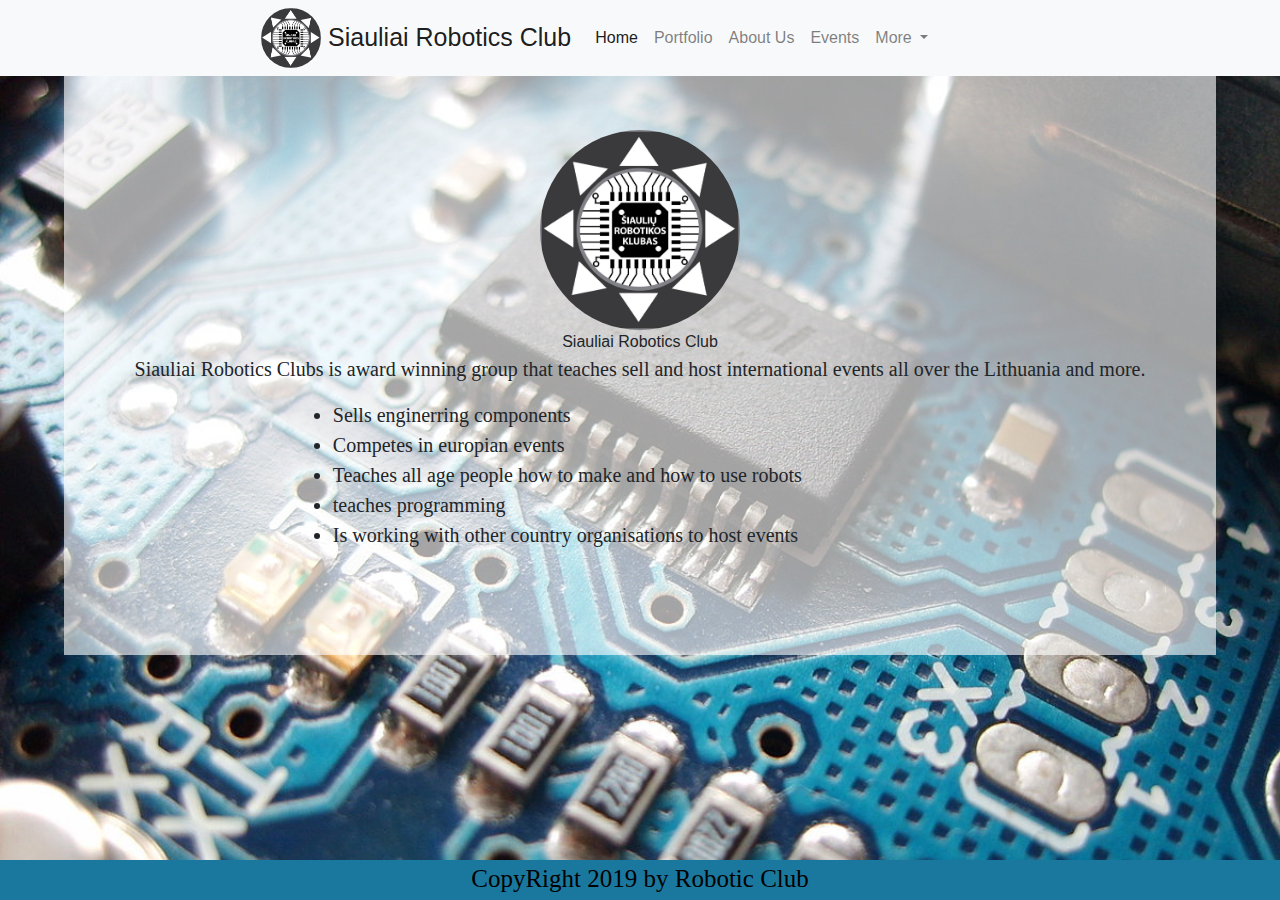
<file: Index.html>
<!doctype html>
<html lang="en">
<head>
<meta charset="utf-8">
<meta http-equiv="X-UA-Compatible" content="IE=edge">
<meta name="viewport" content="width=device-width, initial-scale=1.0">
<title>Siauliai Robotics Club</title>
<link href="css/bootstrap-4.3.1.css" rel="stylesheet" type="text/css">
<link href="css/styles.css" rel="stylesheet" type="text/css">
<!--The following script tag downloads a font from the Adobe Edge Web Fonts server for use within the web page. We recommend that you do not modify it.--><script>var __adobewebfontsappname__="dreamweaver"</script><script src="http://use.edgefonts.net/allerta:n4:default;asap:n4:default;amaranth:n4:default.js" ></script>
</head>

<body style="padding-top: 55px">
<nav class="navbar fixed-top navbar-expand-lg navbar-light bg-light">
	<div class="nawlogo">
	<img src="css/images/logo.jpg" width=60 height=60 alt="logoimg"/>
	</div>
	<a class="navbar-brand" href="Index.html">Siauliai Robotics Club</a>
	  <button class="navbar-toggler" type="button" data-toggle="collapse" data-target="#navbarSupportedContent1" aria-controls="navbarSupportedContent1" aria-expanded="false" aria-label="Toggle navigation"> <span class="navbar-toggler-icon"></span> </button>
	  <div class="collapse navbar-collapse" id="navbarSupportedContent1">
	    <ul class="navbar-nav mr-auto">
	      <li class="nav-item active"> <a class="nav-link" href="Index.html">Home<span class="sr-only">(current)</span></a> </li>
	      <li class="nav-item"> <a class="nav-link" href="Portfolio.html">Portfolio</a> </li>
			<li class="nav-item"><a class="nav-link" href="AboutUs.html">About Us</a> </li>
			<li class="nav-item"><a class="nav-link" href="Events.html">Events</a> </li>
	      <li class="nav-item dropdown"><a class="nav-link dropdown-toggle" href="#" id="navbarDropdown1" role="button" data-toggle="dropdown" aria-haspopup="true" aria-expanded="false"> More </a>
	        <div class="dropdown-menu" aria-labelledby="navbarDropdown1">
				<a class="dropdown-item" href="WeSell.html">We Sell</a>
				<a class="dropdown-item" href="Contact.html">Contacts</a>
            <a class="dropdown-item" href="Robots.html">Robots</a> </div>
          </li>
	      
        </ul>
	   
  </div>
</nav>
<div id="main">
	<div id="img">
	 <img src="css/images/logo.jpg" width=200 height=200 alt="logoimg"/>
	</div>
	<div class="mainpagae">
  
	
<header>Siauliai Robotics Club</header>
		<p>Siauliai Robotics Clubs is award winning group that teaches sell and host international events all over the Lithuania and more.
			
	</p>
		
	<div id="list">
	<ul>
		<li>Sells enginerring components</li>
		<li>Competes in europian events</li>
		<li>Teaches all age people how to make and how to use robots</li>
		<li>teaches programming</li>
		<li>Is working with other country organisations to host events</li>
	</ul>
	</div>
	</div>
</div>

<script src="js/jquery-3.3.1.min.js"></script>
<script src="js/popper.min.js"></script>
<script src="js/bootstrap-4.3.1.js"></script>
	<footer>CopyRight 2019 by Robotic Club</footer>
</body>
</html>
</file>
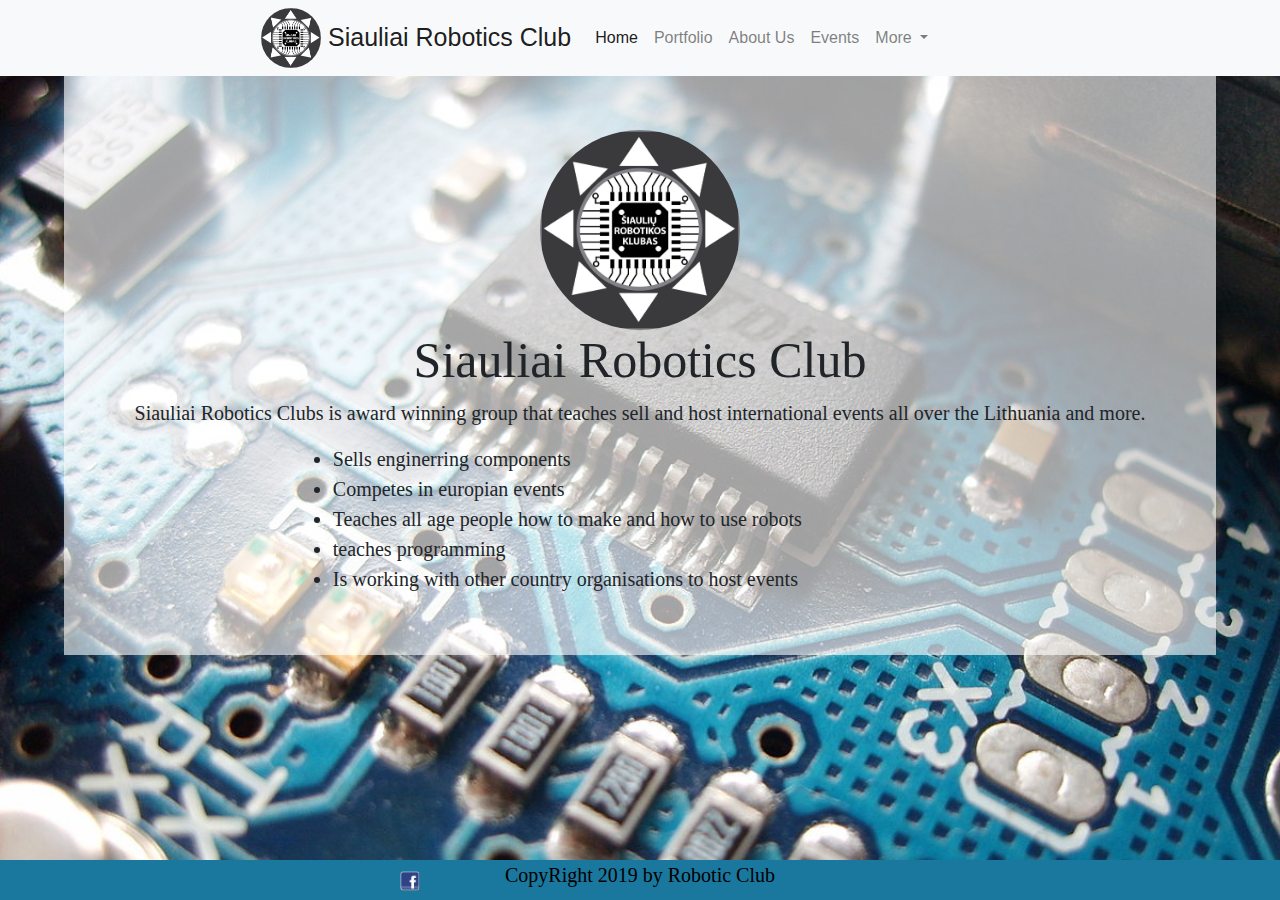
<file: index.html>
<!doctype html>
<html lang="en">
<head>
<meta charset="utf-8">
<meta http-equiv="X-UA-Compatible" content="IE=edge">
<meta name="viewport" content="width=device-width, initial-scale=1.0">
<title>Siauliai Robotics Club</title>
<link href="css/bootstrap-4.3.1.css" rel="stylesheet" type="text/css">
<link href="css/styles.css" rel="stylesheet" type="text/css">
<!--The following script tag downloads a font from the Adobe Edge Web Fonts server for use within the web page. We recommend that you do not modify it.--><script>var __adobewebfontsappname__="dreamweaver"</script><script src="http://use.edgefonts.net/allerta:n4:default;asap:n4:default;amaranth:n4:default.js" ></script>
</head>

<body style="padding-top: 55px">
<nav class="navbar fixed-top navbar-expand-lg navbar-light bg-light">
	<div class="nawlogo">
	<img src="css/images/logo.jpg" width=60 height=60 alt="logoimg"/>
	</div>
	<a class="navbar-brand" href="index.html">Siauliai Robotics Club</a>
	  <button class="navbar-toggler" type="button" data-toggle="collapse" data-target="#navbarSupportedContent1" aria-controls="navbarSupportedContent1" aria-expanded="false" aria-label="Toggle navigation"> <span class="navbar-toggler-icon"></span> </button>
	  <div class="collapse navbar-collapse" id="navbarSupportedContent1">
	    <ul class="navbar-nav mr-auto">
	      <li class="nav-item active"> <a class="nav-link" href="index.html">Home<span class="sr-only">(current)</span></a> </li>
	      <li class="nav-item"> <a class="nav-link" href="Portfolio.html">Portfolio</a> </li>
			<li class="nav-item"><a class="nav-link" href="AboutUs.html">About Us</a> </li>
			<li class="nav-item"><a class="nav-link" href="Events.html">Events</a> </li>
	      <li class="nav-item dropdown"><a class="nav-link dropdown-toggle" href="#" id="navbarDropdown1" role="button" data-toggle="dropdown" aria-haspopup="true" aria-expanded="false"> More </a>
	        <div class="dropdown-menu" aria-labelledby="navbarDropdown1">
				<a class="dropdown-item" href="WeSell.html">We Sell</a>
				<a class="dropdown-item" href="Contact.html">Contacts</a>
            <a class="dropdown-item" href="Robots.html">Robots</a> </div>
          </li>
	      
        </ul>
	   
  </div>
</nav>
<div id="main">
	<div id="img">
	 <img src="css/images/logo.jpg" width=200 height=200 alt="logoimg"/>
	</div>
	<div class="mainpagae">
  
	
		<header><h2>Siauliai Robotics Club</h2></header>
		<p>Siauliai Robotics Clubs is award winning group that teaches sell and host international events all over the Lithuania and more.
			
	</p>
		
	<div id="list">
	<ul>
		<li>Sells enginerring components</li>
		<li>Competes in europian events</li>
		<li>Teaches all age people how to make and how to use robots</li>
		<li>teaches programming</li>
		<li>Is working with other country organisations to host events</li>
	</ul>
	</div>
	</div>
</div>

<script src="js/jquery-3.3.1.min.js"></script>
<script src="js/popper.min.js"></script>
<script src="js/bootstrap-4.3.1.js"></script>
		<footer>
			
		<div class="fblogo"><a href = "https://www.facebook.com/fakeclubas/"><img src="css/fblogo.png" width="20" height="20"></a>
		</div>
			<p>CopyRight 2019 by Robotic Club</p>
			</footer>
			
</body>
</html>
</file>
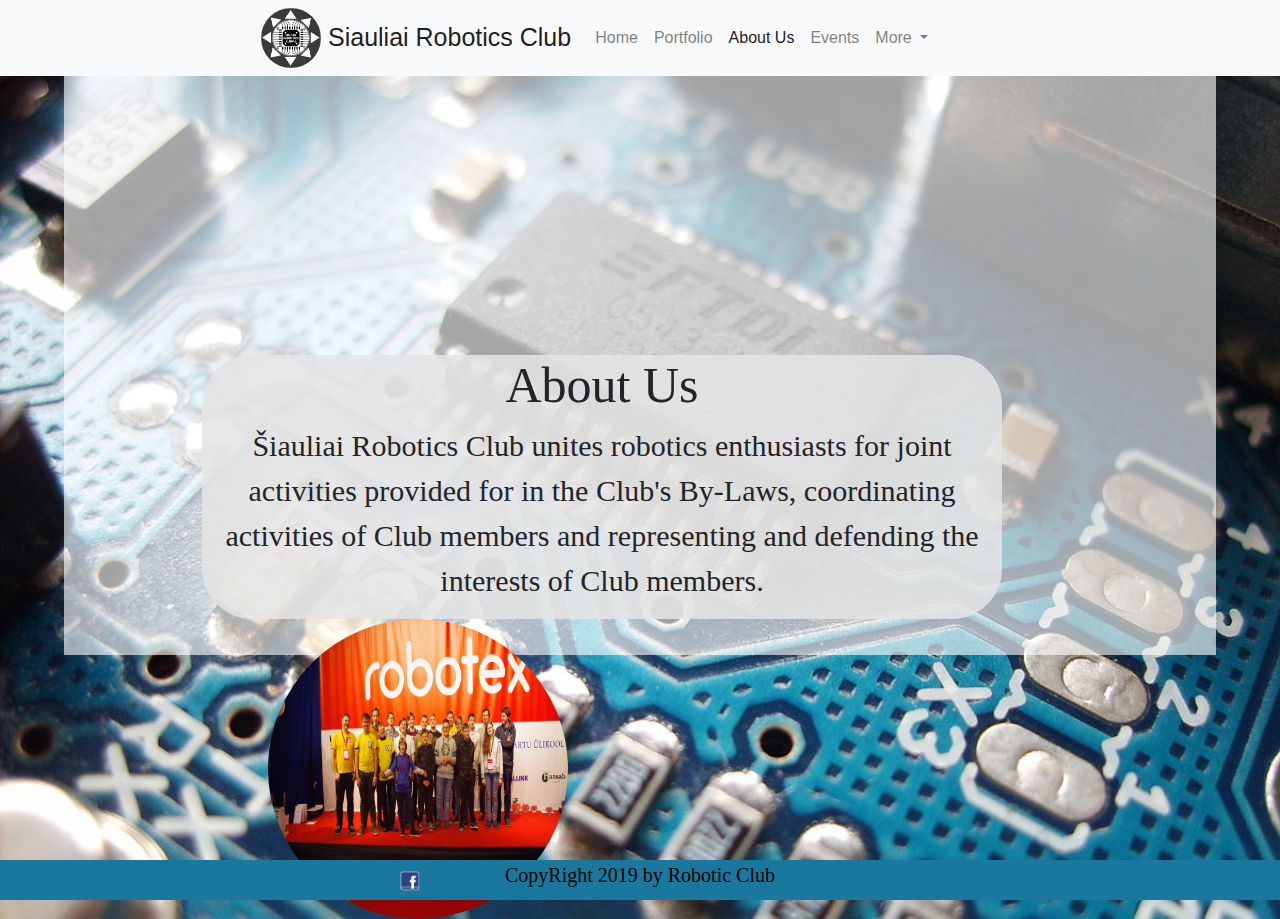
<file: AboutUs.html>
<!doctype html>
<html lang="en">
<head>
<meta charset="utf-8">
<meta http-equiv="X-UA-Compatible" content="IE=edge">
<meta name="viewport" content="width=device-width, initial-scale=1.0">
<title>About Us</title>
<link href="css/bootstrap-4.3.1.css" rel="stylesheet" type="text/css">
<link href="css/styles.css" rel="stylesheet" type="text/css">
</head>

<body style="padding-top: 55px">
<nav class="navbar fixed-top navbar-expand-lg navbar-light bg-light"> 
	<div class="nawlogo">
	<img src="css/images/logo.jpg" width=60 height=60 alt="logoimg"/>
	</div>
	<a class="navbar-brand" href="index.html">Siauliai Robotics Club</a>
	  <button class="navbar-toggler" type="button" data-toggle="collapse" data-target="#navbarSupportedContent1" aria-controls="navbarSupportedContent1" aria-expanded="false" aria-label="Toggle navigation"> <span class="navbar-toggler-icon"></span> </button>
	  <div class="collapse navbar-collapse" id="navbarSupportedContent1">
	    <ul class="navbar-nav mr-auto">
	      <li class="nav-item"><a class="nav-link" href="index.html">Home <span class="sr-only">(current)</span></a> </li>
	      <li class="nav-item"><a class="nav-link" href="Portfolio.html">Portfolio</a> </li>
			<li class="nav-item active"><a class="nav-link" href="AboutUs.html">About Us</a> </li>
			<li class="nav-item"><a class="nav-link" href="Events.html">Events</a> </li>
	      <li class="nav-item dropdown"> <a class="nav-link dropdown-toggle" href="#" id="navbarDropdown1" role="button" data-toggle="dropdown" aria-haspopup="true" aria-expanded="false"> More </a>
	        <div class="dropdown-menu" aria-labelledby="navbarDropdown1">
				<a class="dropdown-item" href="WeSell.html">We Sell</a>
				<a class="dropdown-item" href="Contact.html">Contacts</a>
            <a class="dropdown-item" href="Robots.html">Robots</a> </div>
          </li>
	      
        </ul>
	   
  </div>
</nav>
<div id="main">
	
	
	<div class="About">
		
		<header><h2>About Us</h2></header>
<p>Šiauliai Robotics Club unites robotics enthusiasts
 for joint activities provided for in the Club's By-Laws,
 coordinating activities of Club members and representing
 and defending the interests of Club members.</p>
	</div>
	
		<div id= "logo">
  <img src="css/images/team.jpg" width=300 height=300 alt="imglogo"/>
	</div>
	</div>



<script src="js/jquery-3.3.1.min.js"></script>
<script src="js/popper.min.js"></script>
<script src="js/bootstrap-4.3.1.js"></script>
		<footer>
			
		<div class="fblogo"><a href = "https://www.facebook.com/fakeclubas/"><img src="css/fblogo.png" width="20" height="20"></a>
		</div>
			<p>CopyRight 2019 by Robotic Club</p>
			</footer>
			
</body>
</html>
</file>
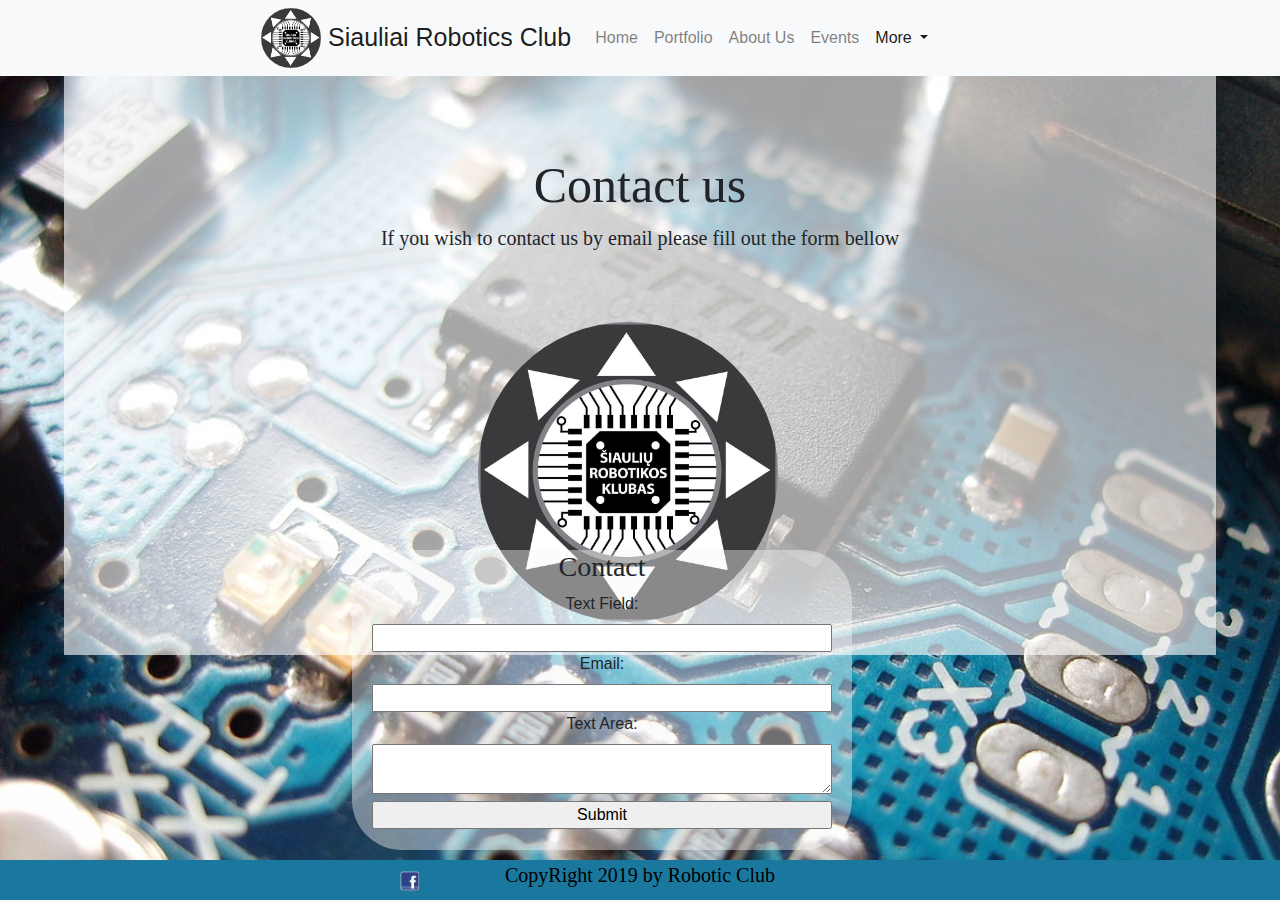
<file: Contact.html>
<!doctype html>
<html lang="en">
<head>
<meta charset="utf-8">
<meta http-equiv="X-UA-Compatible" content="IE=edge">
<meta name="viewport" content="width=device-width, initial-scale=1.0">
<title>Contact</title>
<link href="css/bootstrap-4.3.1.css" rel="stylesheet" type="text/css">
<link href="css/styles.css" rel="stylesheet" type="text/css">
</head>

<body style="padding-top: 55px">
<nav class="navbar fixed-top navbar-expand-lg navbar-light bg-light">
	<div class="nawlogo">
	<img src="css/images/logo.jpg" width=60 height=60 alt="logoimg"/>
	</div>
	<a class="navbar-brand" href="index.html">Siauliai Robotics Club</a>
	  <button class="navbar-toggler" type="button" data-toggle="collapse" data-target="#navbarSupportedContent1" aria-controls="navbarSupportedContent1" aria-expanded="false" aria-label="Toggle navigation"> <span class="navbar-toggler-icon"></span> </button>
	  <div class="collapse navbar-collapse" id="navbarSupportedContent1">
	    <ul class="navbar-nav mr-auto">
	      <li class="nav-item"> <a class="nav-link" href="index.html">Home <span class="sr-only">(current)</span></a> </li>
	      <li class="nav-item"> <a class="nav-link" href="Portfolio.html">Portfolio</a> </li>
			<li class="nav-item"> <a class="nav-link" href="AboutUs.html">About Us</a> </li>
			<li class="nav-item"> <a class="nav-link" href="Events.html">Events</a> </li>
	      <li class="nav-item dropdown active"> <a class="nav-link dropdown-toggle" href="#" id="navbarDropdown1" role="button" data-toggle="dropdown" aria-haspopup="true" aria-expanded="false"> More </a>
	        <div class="dropdown-menu" aria-labelledby="navbarDropdown1">
				<a class="dropdown-item" href="WeSell.html">We Sell</a>
				<a class="dropdown-item" href="Contact.html">Contacts</a>
            <a class="dropdown-item" href="Robots.html">Robots</a> </div>
          </li>
	      
        </ul>
	   
  </div>
</nav>
<div id="main">
	
	<header>
		<div class="cu">
		<h2>Contact us</h2>
		</div>
	</header>
	
	<div class="contactbelow">
		<p>If you wish to contact us by email please fill out the form bellow</p>
	</div>
	
	<div class="img4">
	<img src="css/images/logo.jpg" width=300 height=300 alt="img5"/>
	</div>
	<div class="contatc1">
	<h3>Contact</h3>
	<form action = "Contact.html" id ="form1" name = "form1" method="post">
	  <label for="name">Text Field:</label>
		<br>
      <input name="name" type="text" required="required" class="contact" id="name" form="form1">
		<br>
      <label for="email">Email:</label>
		<br>
      <input type="email" class="contact" name="email" id="email">
		<br>
<label for="comments">Text Area:</label>
		<br>
      <textarea name="comments" cols="5" required="required" class="contact" id="comments" form="form1"></textarea>
		<br>
		<input name="submit" type="submit" class="contact" id="submit" form="form1" value="Submit">
		<br>
	</form>
	</div>
	
	</div>
  


<script src="js/jquery-3.3.1.min.js"></script>
<script src="js/popper.min.js"></script>
<script src="js/bootstrap-4.3.1.js"></script>
<footer>
			
		<div class="fblogo"><a href = "https://www.facebook.com/fakeclubas/"><img src="css/fblogo.png" width="20" height="20"></a>
		</div>
			<p>CopyRight 2019 by Robotic Club</p>
			</footer>
			
</body>
</html>
</file>
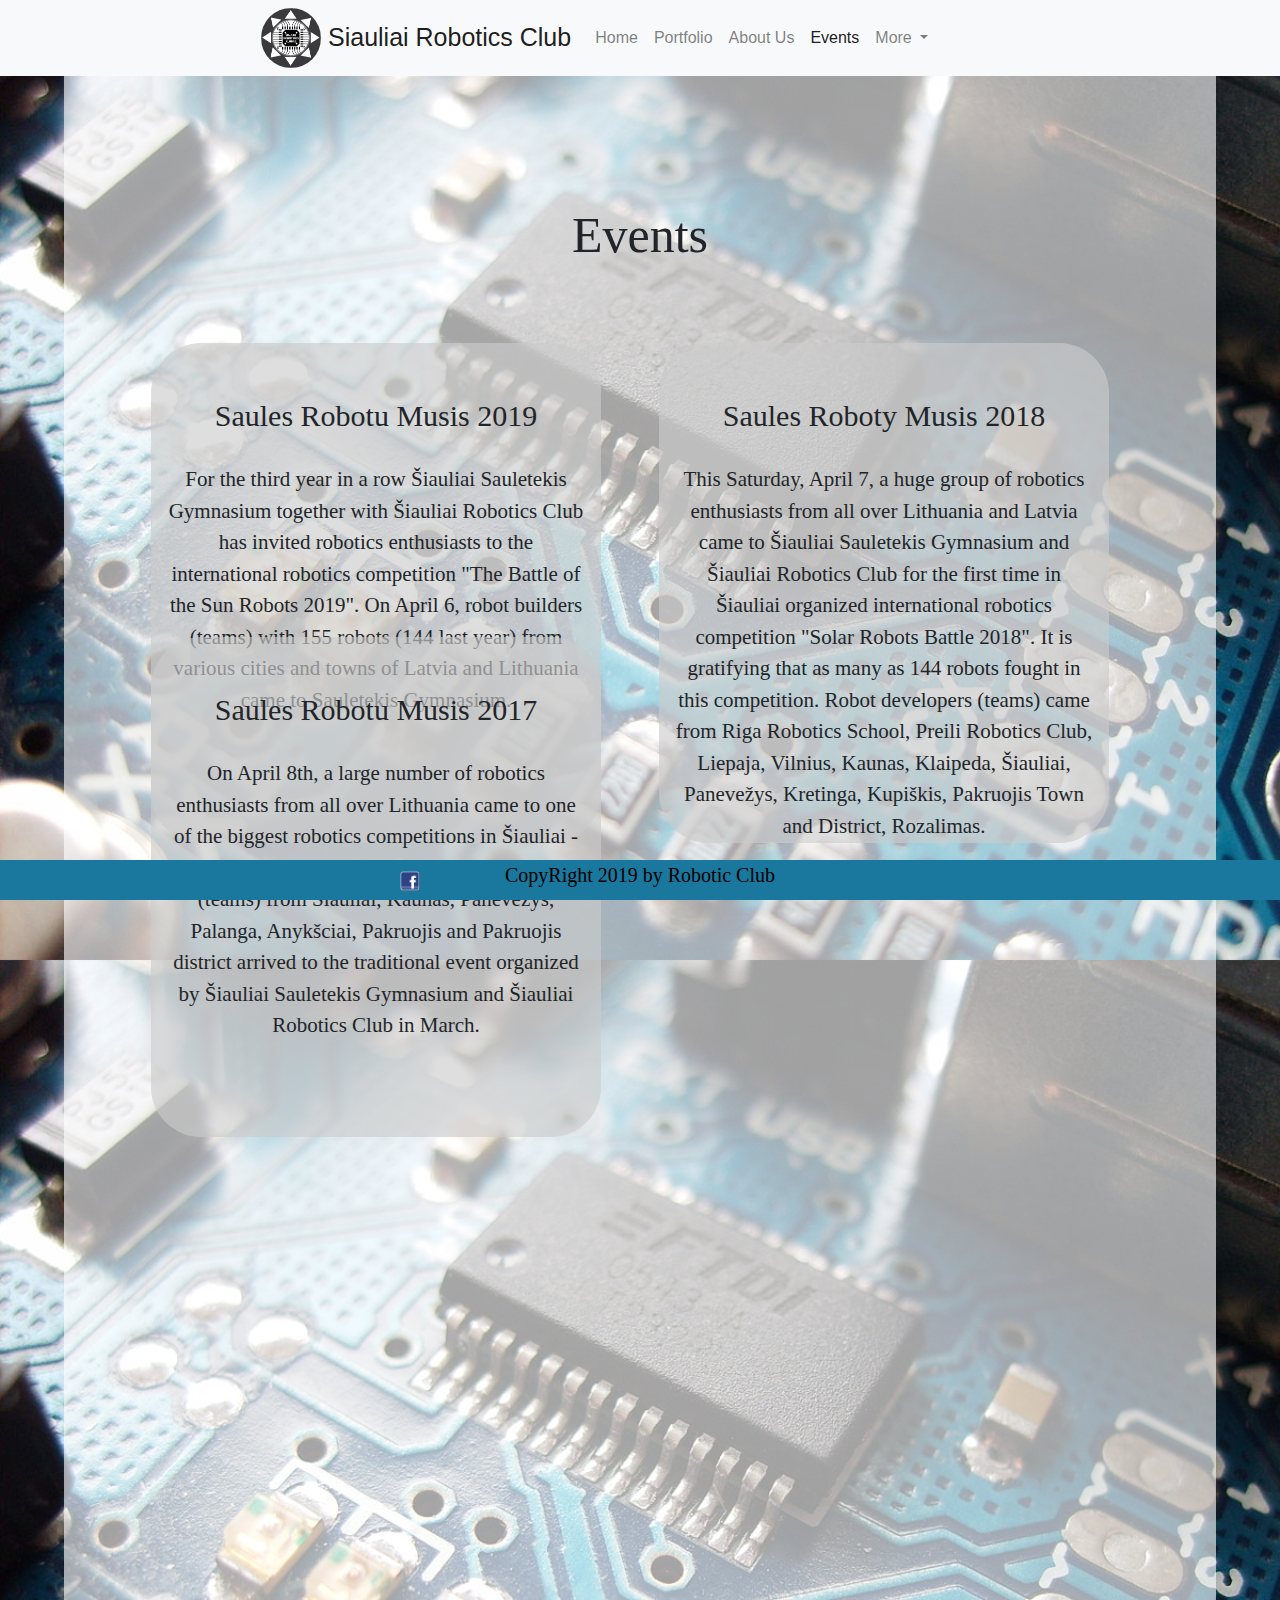
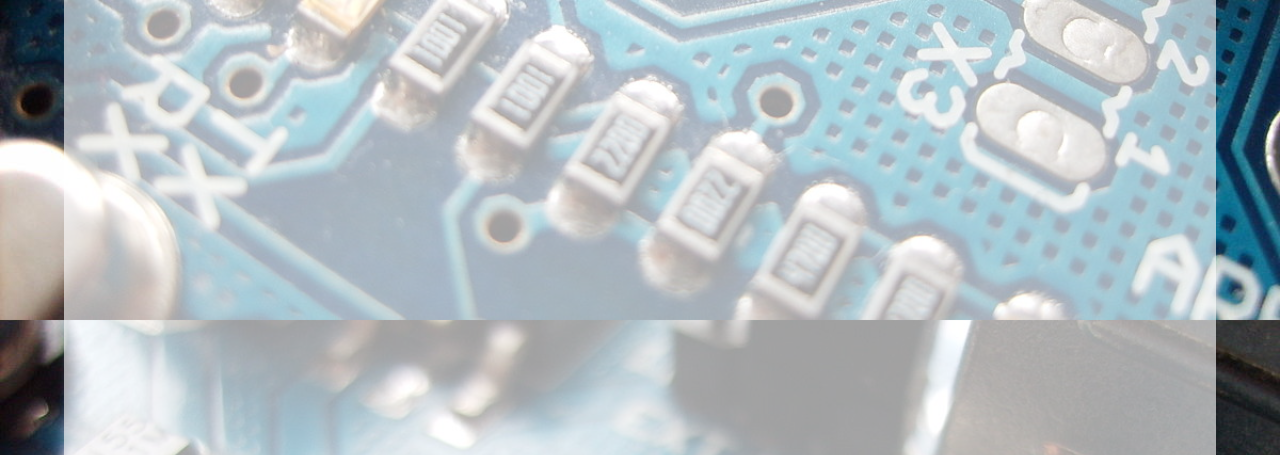
<file: Events.html>
<!doctype html>
<html lang="en">
<head>
<meta charset="utf-8">
<meta http-equiv="X-UA-Compatible" content="IE=edge">
<meta name="viewport" content="width=device-width, initial-scale=1.0">
<title>Events</title>
<link href="css/bootstrap-4.3.1.css" rel="stylesheet" type="text/css">
<link href="css/styles.css" rel="stylesheet" type="text/css">
<!--The following script tag downloads a font from the Adobe Edge Web Fonts server for use within the web page. We recommend that you do not modify it.-->
<script>var __adobewebfontsappname__="dreamweaver"</script>
<script src="http://use.edgefonts.net/aclonica:n4:default.js" ></script>

</head>

<body style="padding-top: 55px">
<nav class="navbar fixed-top navbar-expand-lg navbar-light bg-light">
	<div class="nawlogo">
	<img src="css/images/logo.jpg" width=60 height=60 alt="logoimg"/>
	</div>
	<a class="navbar-brand" href="index.html">Siauliai Robotics Club</a>
	  <button class="navbar-toggler" type="button" data-toggle="collapse" data-target="#navbarSupportedContent1" aria-controls="navbarSupportedContent1" aria-expanded="false" aria-label="Toggle navigation"> <span class="navbar-toggler-icon"></span> </button>
	  <div class="collapse navbar-collapse" id="navbarSupportedContent1">
	    <ul class="navbar-nav mr-auto">
	      <li class="nav-item"> <a class="nav-link" href="index.html">Home <span class="sr-only">(current)</span></a> </li>
	      <li class="nav-item"> <a class="nav-link" href="Portfolio.html">Portfolio</a> </li>
			<li class="nav-item"> <a class="nav-link" href="AboutUs.html">About Us</a> </li>
			<li class="nav-item active"> <a class="nav-link" href="Events.html">Events</a> </li>
	      <li class="nav-item dropdown"> <a class="nav-link dropdown-toggle" href="#" id="navbarDropdown1" role="button" data-toggle="dropdown" aria-haspopup="true" aria-expanded="false"> More </a>
	        <div class="dropdown-menu" aria-labelledby="navbarDropdown1">
				<a class="dropdown-item" href="WeSell.html">We Sell</a>
				<a class="dropdown-item" href="Contact.html">Contacts</a>
            <a class="dropdown-item" href="Robots.html">Robots</a> </div>
          </li>
	      
        </ul>
	   
  </div>
</nav>
	

	
	<div id="main1">
		
			<header><h2>Events</h2></header>
		
		
		
		<div class="row">
<div class="col">
	
<h3>Saules Robotu Musis 2019</h3>
<p>For the third year in a row Šiauliai Sauletekis Gymnasium together
 with Šiauliai Robotics Club has invited robotics enthusiasts to the
 international robotics competition "The Battle of the Sun Robots 2019".
 On April 6, robot builders (teams) with 155 robots (144 last year) from
 various cities and towns of Latvia and Lithuania came to Sauletekis Gymnasium.</p>
	
		</div>
		<div class="col">
<h3>Saules Roboty Musis 2018</h3>
<p>

This Saturday, April 7, a huge group of robotics enthusiasts from all over Lithuania
 and Latvia came to Šiauliai Sauletekis Gymnasium and Šiauliai Robotics Club for the
 first time in Šiauliai organized international robotics competition "Solar Robots
 Battle 2018". It is gratifying that as many as 144 robots fought in this competition.
 Robot developers (teams) came from Riga Robotics School, Preili Robotics Club, Liepaja,
 Vilnius, Kaunas, Klaipeda, Šiauliai, Panevežys, Kretinga, Kupiškis, Pakruojis Town and
 District, Rozalimas.</p>
			
		</div>
			<div class="col">
			<h3>Saules Robotu Musis 2017</h3>
<p> On April 8th, a large number of robotics enthusiasts from all over Lithuania came
 to one of the biggest robotics competitions in Šiauliai - “Solar Robot Battle 2017”.
 62 robotics creators (teams) from Šiauliai, Kaunas, Panevežys, Palanga, Anykšciai,
 Pakruojis and Pakruojis district arrived to the traditional event organized by Šiauliai 
Sauletekis Gymnasium and Šiauliai Robotics Club in March.
 </p>
				
			</div>


		</div>
	</div>

	

<script src="js/jquery-3.3.1.min.js"></script>
<script src="js/popper.min.js"></script>
<script src="js/bootstrap-4.3.1.js"></script>
		<footer>
			
		<div class="fblogo"><a href = "https://www.facebook.com/fakeclubas/"><img src="css/fblogo.png" width="20" height="20"></a>
		</div>
			<p>CopyRight 2019 by Robotic Club</p>
			</footer>
			
</body>
</html>
</file>
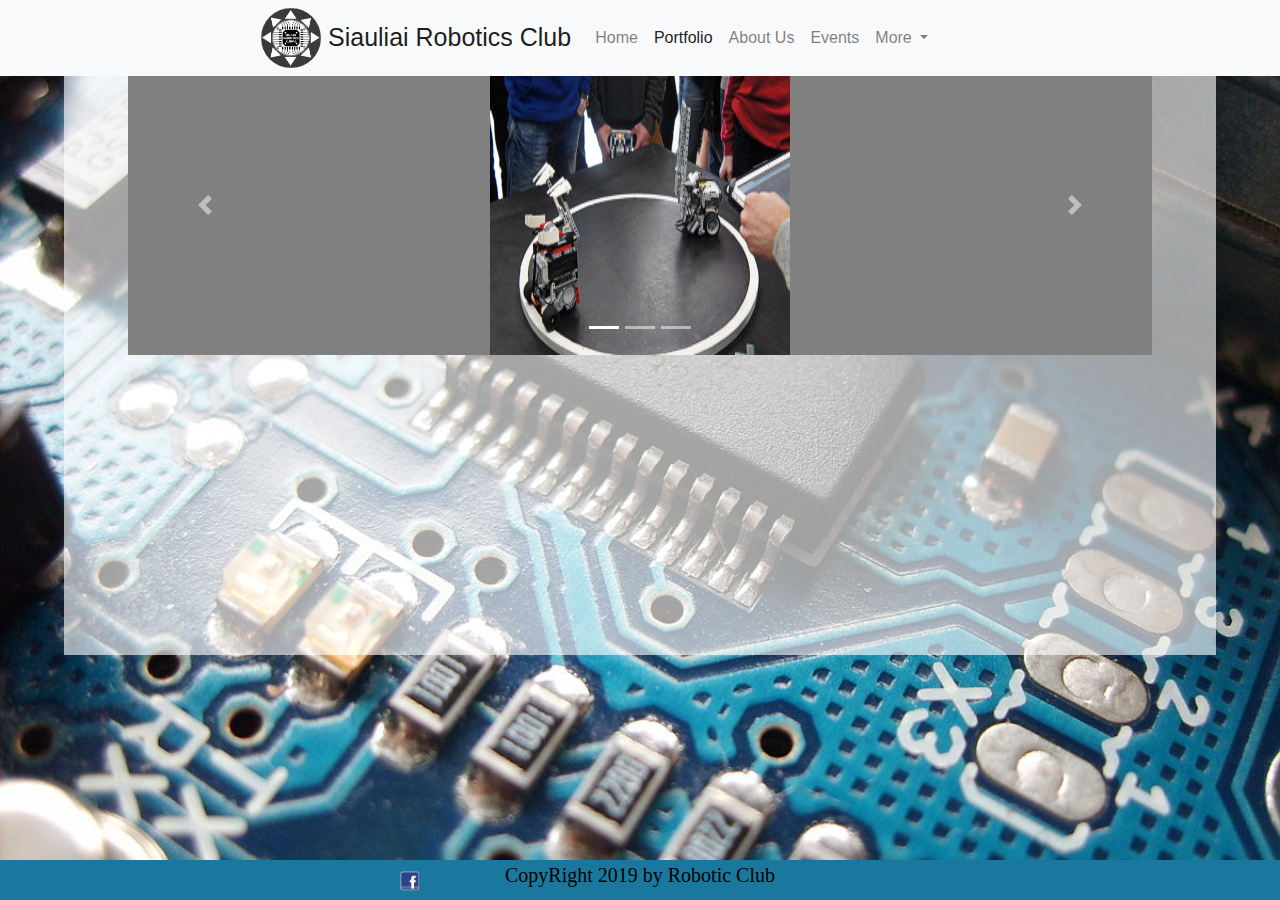
<file: Portfolio.html>
<!doctype html>
<html lang="en">
<head>
<meta charset="utf-8">
<meta http-equiv="X-UA-Compatible" content="IE=edge">
<meta name="viewport" content="width=device-width, initial-scale=1.0">
<title>Social Media</title>
<link href="css/bootstrap-4.3.1.css" rel="stylesheet" type="text/css">
<link href="css/styles.css" rel="stylesheet" type="text/css">
</head>

<body style="padding-top: 55px">
<nav class="navbar fixed-top navbar-expand-lg navbar-light bg-light"> 
	
	<div class="nawlogo">
	<img src="css/images/logo.jpg" width="60" height="60" alt="logoimg"/>
	</div>
	<a class="navbar-brand" href="index.html">Siauliai Robotics Club</a>
	  <button class="navbar-toggler" type="button" data-toggle="collapse" data-target="#navbarSupportedContent1" aria-controls="navbarSupportedContent1" aria-expanded="false" aria-label="Toggle navigation"> <span class="navbar-toggler-icon"></span> </button>
	  <div class="collapse navbar-collapse" id="navbarSupportedContent1">
	    <ul class="navbar-nav mr-auto">
	      <li class="nav-item"> <a class="nav-link" href="index.html">Home <span class="sr-only">(current)</span></a> </li>
	      <li class="nav-item active"> <a class="nav-link" href="Portfolio.html">Portfolio</a> </li>
			<li class="nav-item"> <a class="nav-link" href="AboutUs.html">About Us</a> </li>
			<li class="nav-item"> <a class="nav-link" href="Events.html">Events</a> </li>
	      <li class="nav-item dropdown"> <a class="nav-link dropdown-toggle" href="#" id="navbarDropdown1" role="button" data-toggle="dropdown" aria-haspopup="true" aria-expanded="false"> More </a>
	        <div class="dropdown-menu" aria-labelledby="navbarDropdown1">
				<a class="dropdown-item" href="WeSell.html">We Sell</a>
				<a class="dropdown-item" href="Contact.html">Contacts</a>
            <a class="dropdown-item" href="Robots.html">Robots</a> </div>
          </li>
	      
        </ul>
	   
  </div>
</nav>
<div id="main">
	
	<div id="carouselExampleIndicators1" class="carousel slide" data-ride="carousel" style="background-color: grey">
	  <ol class="carousel-indicators">
	    <li data-target="#carouselExampleIndicators1" data-slide-to="0" class="active"></li>
	    <li data-target="#carouselExampleIndicators1" data-slide-to="1"></li>
	    <li data-target="#carouselExampleIndicators1" data-slide-to="2"></li>
  </ol>
	  <div class="carousel-inner" role="listbox">
	    <div class="carousel-item active"> <img class="d-block mx-auto" src="css/images/2robots.jpg" width="300" height="300" alt="First slide">
	      <div class="carousel-caption">
	        
	      
          </div>
        </div>
	    <div class="carousel-item"> <img class="d-block mx-auto" src="css/images/alotofrobots.jpg" width="300" height="300"  alt="Second slide">
	      <div class="carousel-caption">
	        
	     
          </div>
        </div>
	    <div class="carousel-item"> <img class="d-block mx-auto" src="css/images/robot1.jpg" width="300" height="300" alt="Third slide">
	      <div class="carousel-caption">
	        
	        
          </div>
        </div>
  </div>
	  <a class="carousel-control-prev" href="#carouselExampleIndicators1" role="button" data-slide="prev"> <span class="carousel-control-prev-icon" aria-hidden="true"></span> <span class="sr-only">Previous</span> </a> <a class="carousel-control-next" href="#carouselExampleIndicators1" role="button" data-slide="next"> <span class="carousel-control-next-icon" aria-hidden="true"></span> <span class="sr-only">Next</span> </a> </div>

  
</div>

<script src="js/jquery-3.3.1.min.js"></script>
<script src="js/popper.min.js"></script>
<script src="js/bootstrap-4.3.1.js"></script>
	<footer>
			
		<div class="fblogo"><a href = "https://www.facebook.com/fakeclubas/"><img src="css/fblogo.png" width="20" height="20"></a>
		</div>
			<p>CopyRight 2019 by Robotic Club</p>
			</footer>
			
</body>
</html>
</file>
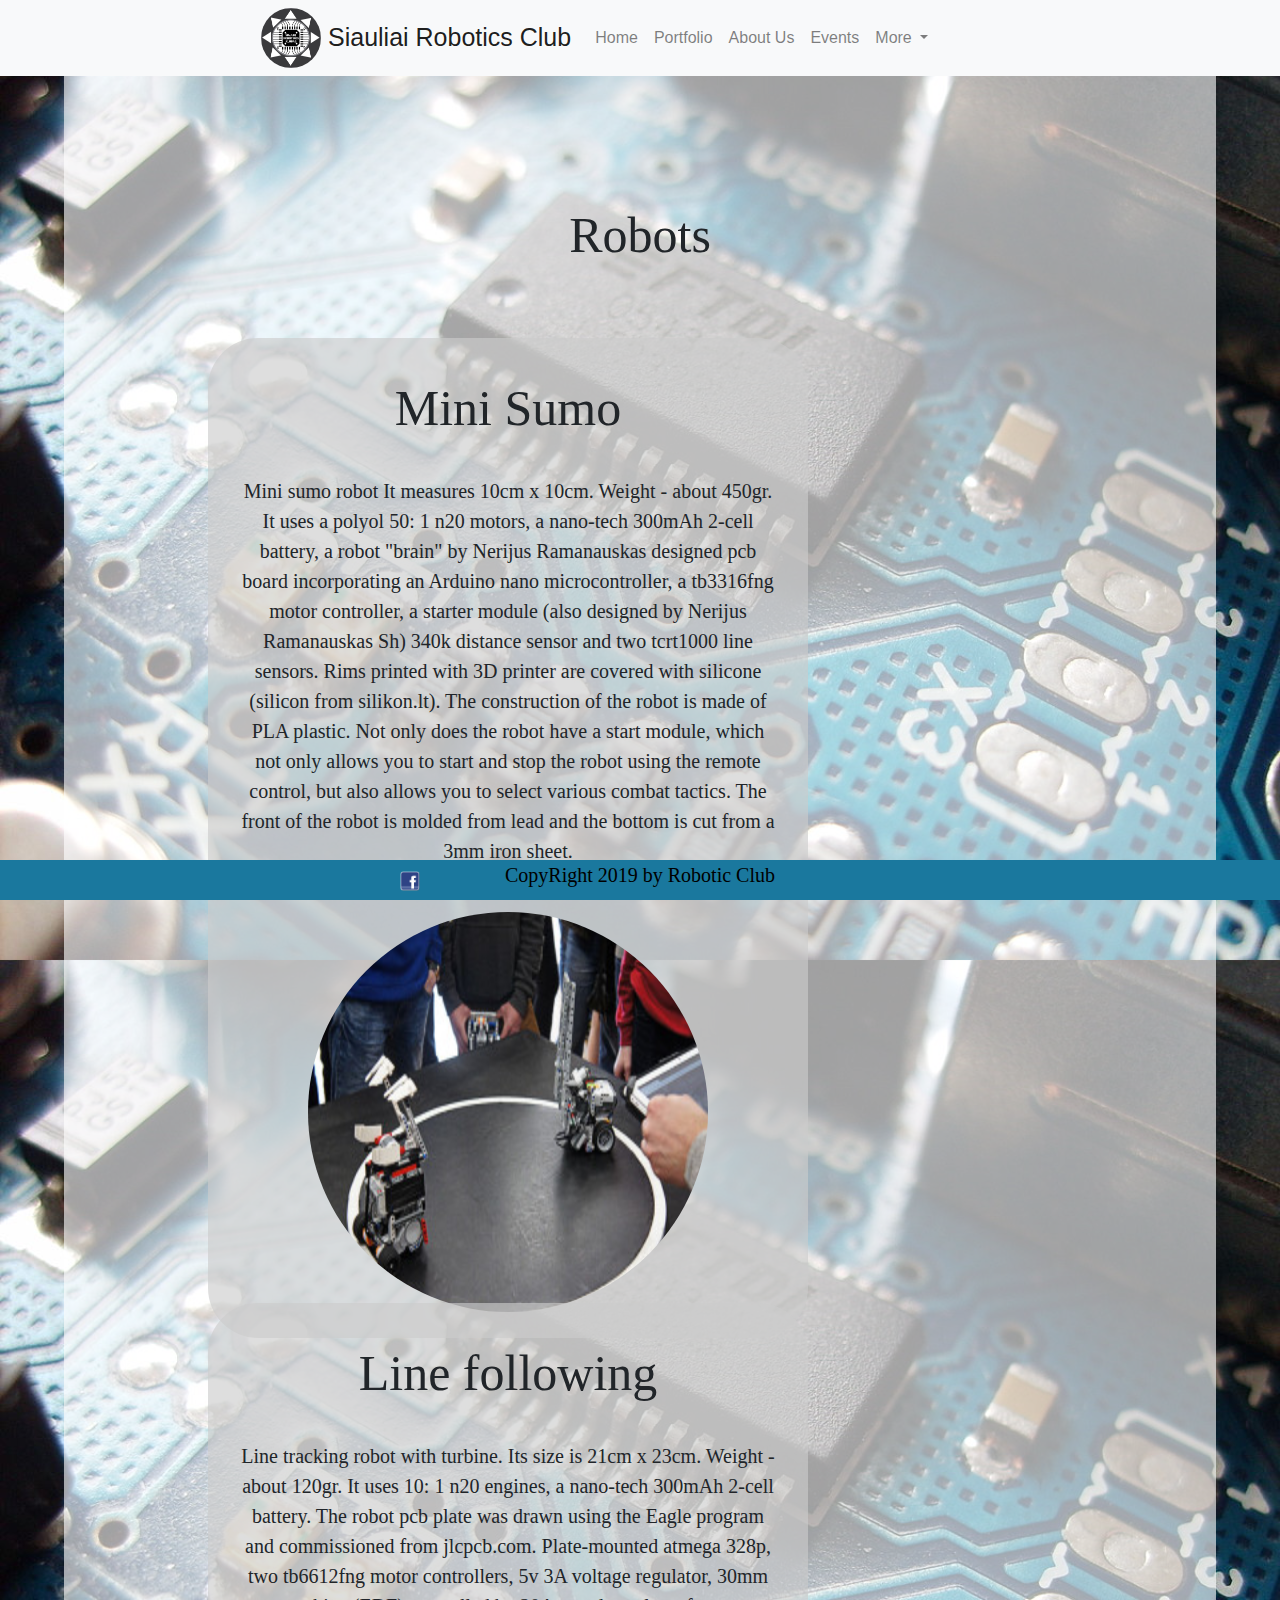
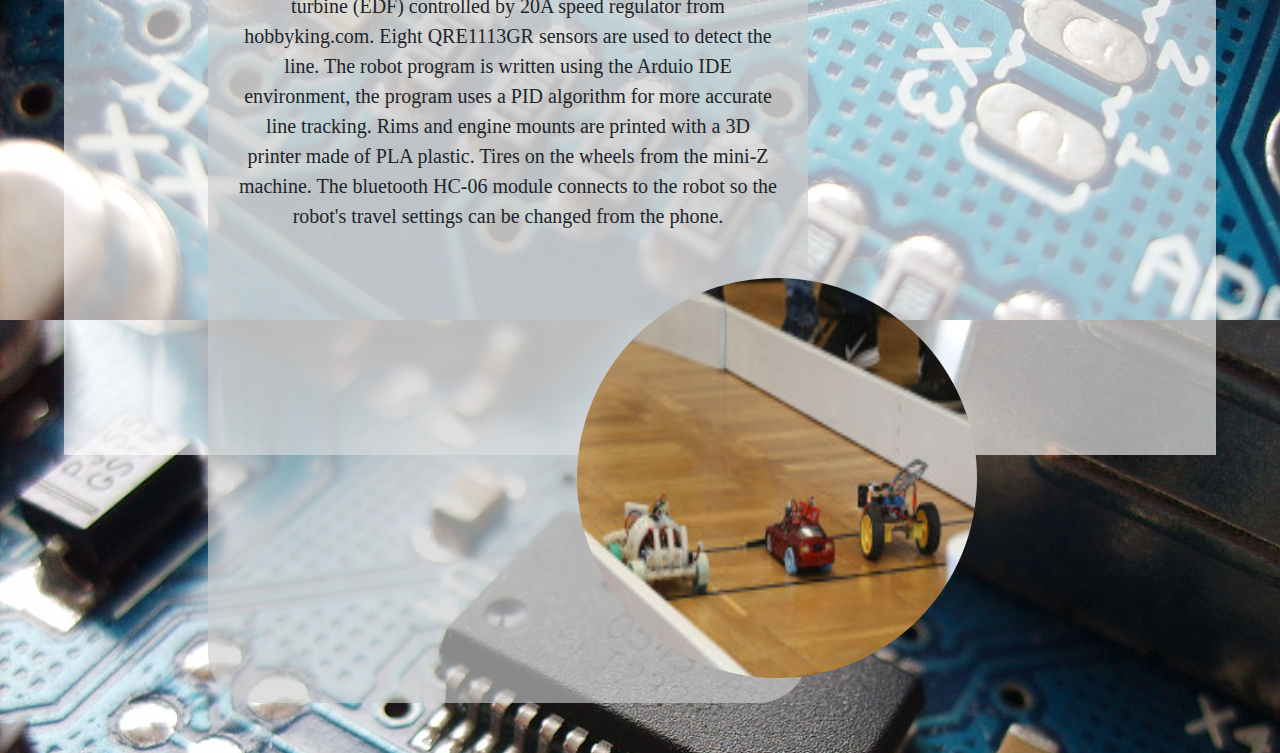
<file: Robots.html>
<!doctype html>
<html lang="en">
<head>
<meta charset="utf-8">
<meta http-equiv="X-UA-Compatible" content="IE=edge">
<meta name="viewport" content="width=device-width, initial-scale=1.0">
<title>Robots</title>
<link href="css/bootstrap-4.3.1.css" rel="stylesheet" type="text/css">
<link href="css/styles.css" rel="stylesheet" type="text/css">
</head>

<body style="padding-top: 55px">
<nav class="navbar fixed-top navbar-expand-lg navbar-light bg-light"> 
	<div class="nawlogo">
	<img src="css/images/logo.jpg" width=60 height=60 alt="logoimg"/>
	</div>
	<a class="navbar-brand" href="index.html">Siauliai Robotics Club</a>
	  <button class="navbar-toggler" type="button" data-toggle="collapse" data-target="#navbarSupportedContent1" aria-controls="navbarSupportedContent1" aria-expanded="false" aria-label="Toggle navigation"> <span class="navbar-toggler-icon"></span> </button>
	  <div class="collapse navbar-collapse" id="navbarSupportedContent1">
	    <ul class="navbar-nav mr-auto">
	      <li class="nav-item"> <a class="nav-link" href="index.html">Home <span class="sr-only">(current)</span></a> </li>
	      <li class="nav-item"> <a class="nav-link" href="Portfolio.html">Portfolio</a> </li>
			<li class="nav-item"> <a class="nav-link" href="AboutUs.html">About Us</a> </li>
			<li class="nav-item"> <a class="nav-link" href="Events.html">Events</a> </li>
	      <li class="nav-item dropdown"> <a class="nav-link dropdown-toggle" href="#" id="navbarDropdown1" role="button" data-toggle="dropdown" aria-haspopup="true" aria-expanded="false"> More </a>
	        <div class="dropdown-menu" aria-labelledby="navbarDropdown1">
				<a class="dropdown-item" href="WeSell.html">We Sell</a>
				<a class="dropdown-item" href="Contact.html">Contacts</a>
            <a class="dropdown-item" href="Robots.html">Robots</a> </div>
          </li>
	      
        </ul>
	   
  </div>
</nav>
<div id="main2">
	
	<header><h2>Robots</h2></header>

	
<div class="row1">
	<div class="col1">

<h3>Mini Sumo</h3>
<p>Mini sumo robot It measures 10cm x 10cm. Weight - about 450gr. 
It uses a polyol 50: 1 n20 motors, a nano-tech 300mAh 2-cell battery,
 a robot "brain" by Nerijus Ramanauskas designed pcb board incorporating
 an Arduino nano microcontroller, a tb3316fng motor controller, a starter
 module (also designed by Nerijus Ramanauskas Sh) 340k distance sensor and
 two tcrt1000 line sensors. Rims printed with 3D printer are covered with
 silicone (silicon from silikon.lt). The construction of the robot is made
 of PLA plastic. Not only does the robot have a start module, which not
 only allows you to start and stop the robot using the remote control,
 but also allows you to select various combat tactics. The front of the
 robot is molded from lead and the bottom is cut from a 3mm iron sheet.</p>
		
		<div class="im1">
		<img src="css/images/2robots.jpg" width=400 height=400 alt="img5"/>
	</div>
	</div>

<div class="col1">
<h3>Line following</h3>
<p>Line tracking robot with turbine. Its size is 21cm x 23cm.
 Weight - about 120gr. It uses 10: 1 n20 engines, a nano-tech
 300mAh 2-cell battery. The robot pcb plate was drawn using the
 Eagle program and commissioned from jlcpcb.com. Plate-mounted
 atmega 328p, two tb6612fng motor controllers, 5v 3A voltage
 regulator, 30mm turbine (EDF) controlled by 20A speed regulator
 from hobbyking.com. Eight QRE1113GR sensors are used to detect
 the line. The robot program is written using the Arduio IDE
 environment, the program uses a PID algorithm for more accurate
 line tracking. Rims and engine mounts are printed with a 3D 
printer made of PLA plastic. Tires on the wheels from the mini-Z
 machine. The bluetooth HC-06 module connects to the robot so the
 robot's travel settings can be changed from the phone.</p>
	</div>
	<div class="im2">
		<img src="css/images/threerobots.jpg" width=400 height=400 alt="img5"/>
	</div>
	</div>
	
	
</div>

<script src="js/jquery-3.3.1.min.js"></script>
<script src="js/popper.min.js"></script>
<script src="js/bootstrap-4.3.1.js"></script>
	<footer>
			
		<div class="fblogo"><a href = "https://www.facebook.com/fakeclubas/"><img src="css/fblogo.png" width="20" height="20"></a>
		</div>
			<p>CopyRight 2019 by Robotic Club</p>
			</footer>
			
</body>
</html>
</file>
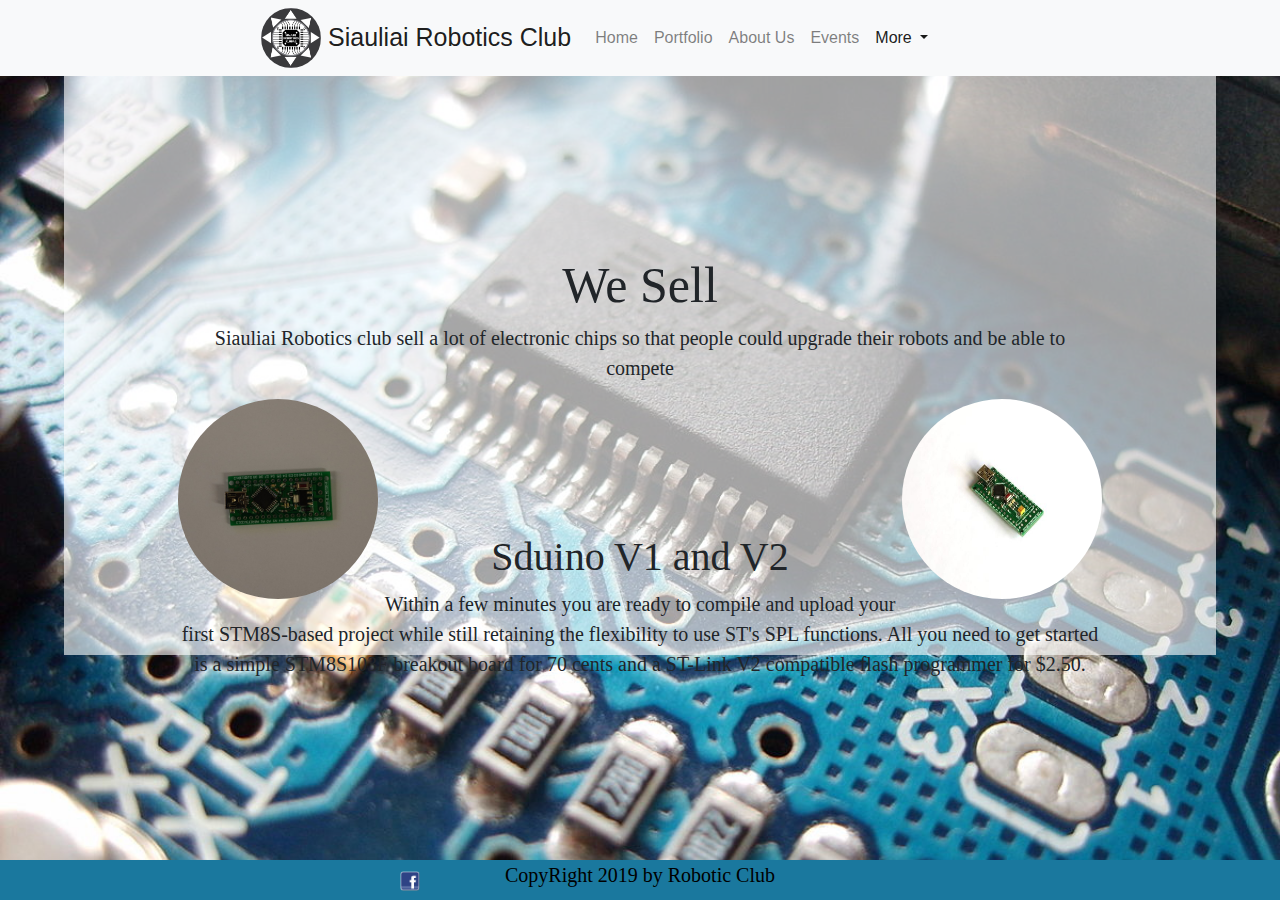
<file: WeSell.html>
<!doctype html>
<html lang="en">
<head>
<meta charset="utf-8">
<meta http-equiv="X-UA-Compatible" content="IE=edge">
<meta name="viewport" content="width=device-width, initial-scale=1.0">
<title>We Sell</title>
<link href="css/bootstrap-4.3.1.css" rel="stylesheet" type="text/css">
<link href="css/styles.css" rel="stylesheet" type="text/css">
</head>

<body style="padding-top: 55px">
<nav class="navbar fixed-top navbar-expand-lg navbar-light bg-light">
	
	<div class="nawlogo">
	<img src="css/images/logo.jpg" width=60 height=60 alt="logoimg"/>
	</div>
	<a class="navbar-brand" href="index.html">Siauliai Robotics Club</a>
	  <button class="navbar-toggler" type="button" data-toggle="collapse" data-target="#navbarSupportedContent1" aria-controls="navbarSupportedContent1" aria-expanded="false" aria-label="Toggle navigation"> <span class="navbar-toggler-icon"></span> </button>
	  <div class="collapse navbar-collapse" id="navbarSupportedContent1">
	    <ul class="navbar-nav mr-auto">
	      <li class="nav-item"> <a class="nav-link" href="index.html">Home <span class="sr-only">(current)</span></a> </li>
	      <li class="nav-item"> <a class="nav-link" href="Portfolio.html">Portfolio</a> </li>
			<li class="nav-item"> <a class="nav-link" href="AboutUs.html">About Us</a> </li>
			<li class="nav-item"> <a class="nav-link" href="Events.html">Events</a> </li>
	      <li class="nav-item dropdown active"> <a class="nav-link dropdown-toggle" href="#" id="navbarDropdown1" role="button" data-toggle="dropdown" aria-haspopup="true" aria-expanded="false"> More </a>
	        <div class="dropdown-menu" aria-labelledby="navbarDropdown1">
				<a class="dropdown-item" href="WeSell.html">We Sell</a>
				<a class="dropdown-item" href="Contact.html">Contacts</a>
            <a class="dropdown-item" href="Robots.html">Robots</a> </div>
          </li>
	      
        </ul>
	   
  </div>
</nav>
	
<div id="main">
	<div class="WS">
		<header><h2>We Sell</h2></header>
<p>Siauliai Robotics club sell a lot of electronic chips 
	so that people could upgrade their robots and be able to compete</p>
	</div>
	<div class ="s1">
<img src="css/images/chip1.png" width=200 height=200 alt="chip1"/>
	</div>
	<div class="s2">
	<img src="css/images/chip2.jpg" width=200 height=200 alt="chip2"/>
	</div>

	<div class="ev">
	<h2>Sduino V1 and V2</h2>
	<p>Within a few minutes you are ready to compile and upload your first STM8S-based project while still retaining the flexibility to use ST's SPL functions.

	All you need to get started is a simple STM8S103F breakout board for 70 cents and a ST-Link V2 compatible flash programmer for $2.50.</p>
	</div>
	</div>
	
	

<script src="js/jquery-3.3.1.min.js"></script>
<script src="js/popper.min.js"></script>
<script src="js/bootstrap-4.3.1.js"></script>
		<footer>
			
		<div class="fblogo"><a href = "https://www.facebook.com/fakeclubas/"><img src="css/fblogo.png" width="20" height="20"></a>
		</div>
			<p>CopyRight 2019 by Robotic Club</p>
			</footer>
			
</body>
</html>
</file>
<file: css/styles.css>
body {
    text-align: center;
    background-image: url(images/back.jpg);
    background-size: cover;
    margin: 0;
    padding: 0;
    min-height: 600px;
	height: 900px;
	width: 100%;
}

*{
	padding: 0;
	margin: 0;
}

header h2 {
	text-align: center;
	font-family: amaranth;
	font-size: 50px;
}

#main {
    margin-left: 5%;
    margin-right: 5%;
    background-color: rgba(255,255,255,0.62);
    text-align: center;
  	height: 900px;
    padding-left: 5%;
    padding-right: 5%;
}

/**Index Page**/
	
#main #img{
	padding-top: 300px;
	
}

/**end of index page**/
.navbar.fixed-top.navbar-expand-lg.navbar-light.bg-light .navbar-brand {
    
   margin-left: 35%;
	text-align: center;
}

#list {
    text-align: left;
    margin-left: 35%;
    font-family: allerta;
    font-style: normal;
    font-weight: 400;
	font-size: 20px;
}

#main1 header h2{
	padding-top: 150px;
	text-align: center;
}

.row {
    content: "";
    display: table;
    clear: both;
    margin-top: 184px;
	text-align: center;
	padding-top: 150px;
}

.col {
    margin-right: 20px;
    margin-left: 38px;
    margin-bottom: 50px;
    float: left;
    width: 450px;
    padding-top: 5px;
    padding-right: 5px;
    padding-left: 5px;
    padding-bottom: 5px;
    height: 500px;
    background-color: rgba(203,203,203,0.64);
    border-radius: 50px;
    margin-top: -256px;
	text-align: center;
}


#main1 p{
	margin-top: 20px;
	font-size: 21px;
	padding: 10px;
}
#main1 h3{
	margin-top: 50px;
	font-size: 30px;
}

 



#main1 {
     margin-left: 5%;
    margin-right: 5%;
    background-color: rgba(255,255,255,0.62);
    text-align: center;
    height: 900px;
    padding-left: 5%;
    padding-right: 5%;
}


/**Robot Page**/

#main2 p {
	text-align: center;
	font-size: 20px;
	padding: 30px;
}

#main2 h3{
	
	padding-top: 40px;
	font-size: 50px;
}
#main2 {
    margin-left: 5%;
    margin-right: 5%;
    background-color: rgba(255,255,255,0.62);  
    text-align: center;
    height: 1300px;
    padding-left: 5%;
    padding-right: 5%;
}

.col1 {
    background-color: rgba(203,203,203,0.64);
    margin-right: 80px;
    margin-left: 80px;
    margin-bottom: 50px;
    float: left;
    width: 600px;
    height: 1000px;
    border-radius: 50px;
    margin-top: -85px;
}

.row1 {
	  padding-top: 150px;
	 content: "";
  	 display: table;
  	 clear: both;
}

#main2 header h2{
	padding-top: 150px;
}


.im1 img {
    float: left;
    border-radius: 50%;
	margin-left: 100px;
}
.im2 img {
    border-radius: 50%;
    float: right;
	margin-top: -475px;
	margin-right: 175px;
}


/****/





.events {
    margin-top: 229px;
}


/**About Page**/
#main .About {
    border-radius: 50px;
    float: right;
    width: 800px;
    margin-right: 150px;
    background-color: rgba(228,228,228,0.86);
	margin-top: 300px;
}


#main .About p{
	
	font-size: 30px;
}

#main #logo img {
    float: left;
    border-radius: 50%;
    margin-left: 140px;
}

#main #logo{
	padding-top: 300px;
}
/**end of the page**/

#main .p1{
    margin-left: 150px;
    float: left;
    margin-top: 138px;
}

.WS {
    padding-top: 200px;
    padding-left: 5%;
    padding-right: 5%;

}

.WS h3{
	font-size: 40px;
}
.ev {
    margin-top: 150px;
    padding-left: 5%;
    padding-right: 5%;

}

.ev h2{
	font-size: 40px;
}



#main .s1 img {
    border-radius: 50%;
    float: left;
    margin-left: 50px;
}

#main .s2 img {
    border-radius: 50%;
    float: right;
    margin-right: 50px;
}




h3 {
	font-family:amaranth;

}

h2 {
	font-family:amaranth;

}

#img img {
    border-radius: 50%;
    margin-top: -125px;
}


/**  Contact Page **/
.img4 img {
    border-radius: 50%;
    float: left;
    margin-top: -77px;
    margin-left: 350px;
}

.img4 {
	padding-top: 130px;
}

.contatc1 {
    width: 500px;
    margin-right: 300px;
    border-radius: 50px;
    background-color: rgba(249,249,249,0.42);
    float: right;
    padding-left: 20px;
    padding-right: 20px;
    height: 300px;
    margin-top: -72px;
}

#main header h2{

	font-size: 50px;
}

.cu {
	padding-top: 100px;
}

#main .contact {
    width: 100%;
}

/** **/

.nawlogo img {
    border-radius: 50%;
    margin-right: -1250px;
}
p {
    font-family: asap;
	font-size: 20px;
    font-weight: 400;
}

footer {
    text-align: center;
    color: rgba(0,0,0,1.00);
    background-color: rgba(26,120,158,1.00);
    height: 40px;
	position: fixed;
	font-family: andika;
	font-size: 25px;
	position: fixed;
	clear: both;
	left: 0;
	bottom: 0;
	width: 100%;
	text-align: center;	
}
.navbar.fixed-top.navbar-expand-lg.navbar-light.bg-light .navbar-brand {
    font-size: 25px;
	
}
.fblogo {
    float: left;
	margin-left: 500px;
	margin-right: -500px;
}
#ty {
    margin-top: -252px;
}




@media (max-width: 650px){
body {
    text-align: center;
    background-image: url(images/back.jpg);
    background-size: cover;
    margin: 0;
    padding: 0;
    min-height: 1000px;
    height: 1000px;
    width: 100%;
}
#main {
    margin-left: 5%;
    margin-right: 5%;
    background-color: rgba(255,255,255,0.62);
    text-align: center;
    height: 900px;
    padding-left: 5%;
    padding-right: 5%;
}
/**Index Page**/
	
#main #img {
    padding-top: 200px;	
}
#list {
    text-align: left;
    margin-left: 20%;
    font-family: allerta;
    font-style: normal;
    font-weight: 400;
    font-size: 20px;
}
/** **/

.nawlogo img {
    border-radius: 50%;
    margin-right: -100px;
}


	

}

@media (max-width:1280px){
/** **/

.nawlogo img {
    border-radius: 50%;
    margin-right: -300px;
}
#list {
    text-align: left;
    margin-left: 20%;
    font-family: allerta;
    font-style: normal;
    font-weight: 400;
    font-size: 20px;
}
/**Index Page**/
	
#main #img {
    padding-top: 200px;
}
	* {
		margin: 0;
		padding: 0;
	}
#main {
	padding: 0;
	margin: 0;
    margin-left: 5%;
    margin-right: 5%;
    background-color: rgba(255,255,255,0.62);
    text-align: center;
    height: 600px;
    padding-left: 5%;
    padding-right: 5%;
}
body {
    text-align: center;
    background-image: url(images/back.jpg);
    background-size: cover;
    margin: 0;
    padding: 0;
    min-height: 700px;
    height: 600px;
    width: 100%;
}
/** **/

.nawlogo img {
    border-radius: 50%;
    margin-right: -550px;
}
#main1 {
    margin-left: 5%;
    margin-right: 5%;
    background-color: rgba(255,255,255,0.62);
    text-align: center;
    height: 2000px;
    padding-left: 5%;
    padding-right: 5%;
}
#main2 {
    margin-left: 5%;
    margin-right: 5%;
    background-color: rgba(255,255,255,0.62);
    text-align: center;
    height: 2000px;
    padding-left: 5%;
    padding-right: 5%;
}
/**end of index page**/
.navbar.fixed-top.navbar-expand-lg.navbar-light.bg-light .navbar-brand {
    margin-left: 25%;
    text-align: center;
}
.fblogo {
    float: left;
    margin-left: 400px;
    margin-right: -500px;
}


}
</file>
